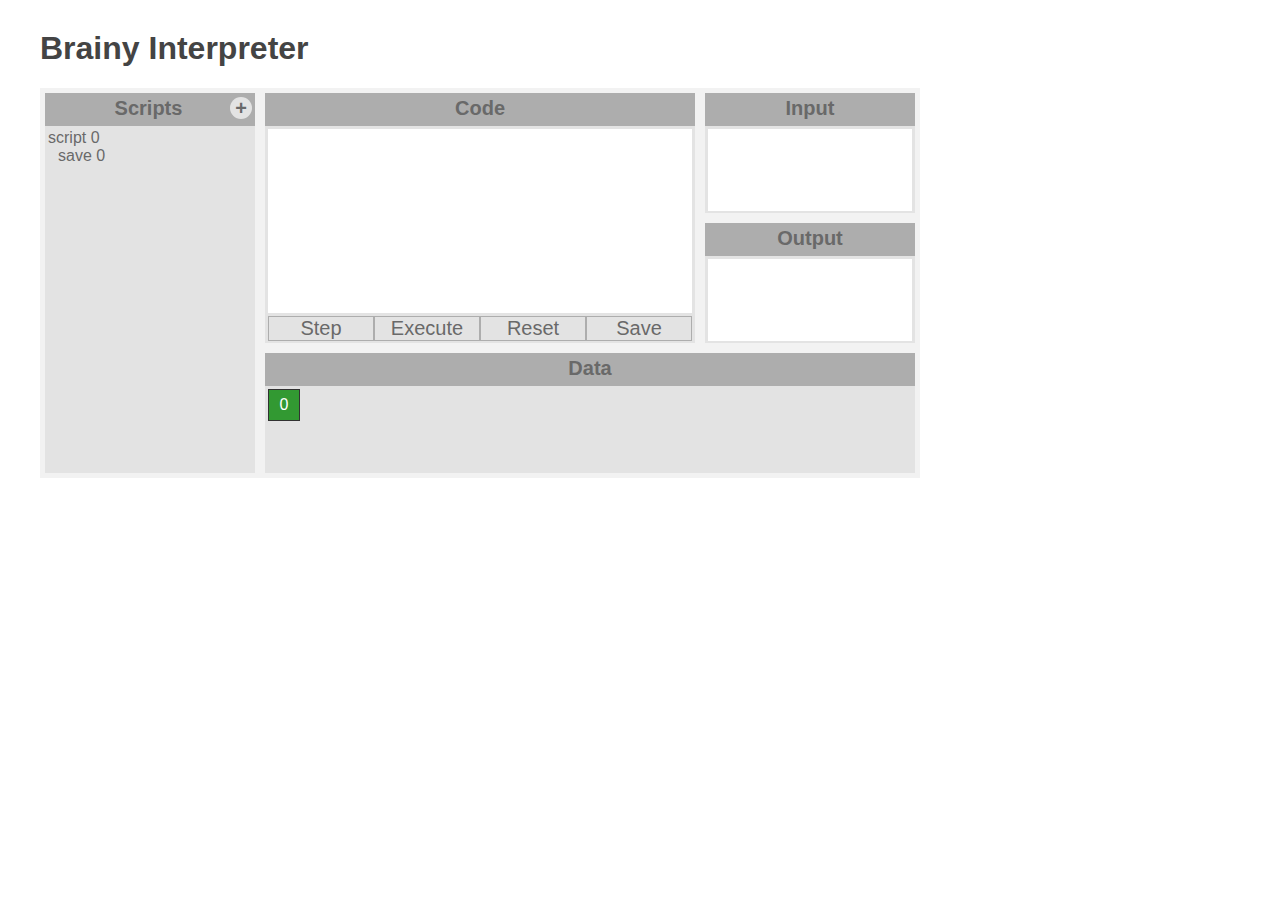
<file: index.html>
<!doctype html>
<html>
	<head>
		<title>Brainy</title>
		<link rel="stylesheet" type="text/css" href="vendor/gridster/jquery.gridster.css"></link>
		<link rel="stylesheet" type="text/css" href="vendor/gridster/demo.css"></link>
		<link rel="stylesheet" type="text/css" href="vendor/codemirror/codemirror.css"></link>
		<link rel="stylesheet" type="text/css" href="src/css/brainy.css"></link>

		<script src="vendor/codemirror/codemirror.js" type="text/javascript"></script>
		<script src="vendor/jquery/jquery.js" type="text/javascript"></script>
		<script src="src/js/stack.js" type="text/javascript"></script>
		<script src="src/js/brainy_interpreter.js" type="text/javascript"></script>
		<script src="src/js/brainy_views.js" type="text/javascript"></script>
		<script src="src/js/script.js" type="text/javascript"></script>
		<script src="src/js/save.js" type="text/javascript"></script>
		<script src="src/js/brainy.js" type="text/javascript"></script>
		<script src="vendor/gridster/jquery.gridster.js" type="text/javascript"></script>
		<script src="vendor/jquery/jquery.cookie.js" type="text/javascript"></script>
		<script src="vendor/codemirror/matchbrackets.js" type="text/javascript"></script>
		<script src="vendor/codemirror/closebrackets.js" type="text/javascript"></script>
	</head>

	<body>
		<h1>Brainy Interpreter</h1>

		<div class="gridster">
			<ul>
				<li data-row="1" data-col="1" data-sizex="2" data-sizey="3">
					<header id="scriptsheader">Scripts<div id="newscript">+</div></header>
					<div id="scripts" class="content"></div>
				</li>
				<li data-row="1" data-col="3" data-sizex="4" data-sizey="2">
					<header>Code</header>
					<div class="code-content">
						<textarea id="code"></textarea>
					</div>
					<div class="actions">
						<div class="button" id="step">Step</div>
						<div class="button" id="execute">Execute</div>
						<div class="button" id="reset">Reset</div>
						<div class="button" id="save">Save</div>
					</div>
				</li>
				<li data-row="1" data-col="7" data-sizex="2" data-sizey="1">
					<header>Input</header>
					<div class="content">
						<textarea id="input"></textarea>
					</div>
				</li>
				<li data-row="2" data-col="7" data-sizex="2" data-sizey="1">
					<header>Output</header>
					<div class="content">
						<textarea id="output"></textarea>
					</div>
				</li>
				<li data-row="3" data-col="3" data-sizex="6" data-sizey="1">
					<header>Data</header>
					<div class="content" id="datacontent">
						<div id="dataview"></div>
					</div>
				</li>
			</ul>
		</div>
	</body>
</html>
</file>
<file: vendor/gridster/demo.css>
.gridster * {
  margin:0;
  padding:0;
}

ul {
  list-style-type: none;
}


/*/
/* demo
/*/


body {
    font-size: 16px;
    font-family: 'Helvetica Neue', Arial, sans-serif;
    color: #444;
    margin: 30px 40px;
}

.controls {
    margin-bottom: 20px;
}

/*/
/* gridster
/*/

.gridster ul {
    background-color: #EFEFEF;
}

.gridster li header {
    font-size: 1em;
    font-weight: bold;
    text-align: center;
    line-height: 100%;
}


.gridster {
    margin: 0 auto;

    opacity: .8;

    -webkit-transition: opacity .6s;
    -moz-transition: opacity .6s;
    -o-transition: opacity .6s;
    -ms-transition: opacity .6s;
    transition: opacity .6s;
}

.gridster .gs-w {
    background: #DDD;
}

.gridster .player {
    background: #BBB;
}


.gridster .preview-holder {
    border: none!important;
    background: red!important;
}
</file>
<file: vendor/codemirror/codemirror.css>
/* BASICS */

.CodeMirror {
  /* Set height, width, borders, and global font properties here */
  font-family: monospace;
  height: 300px;
}
.CodeMirror-scroll {
  /* Set scrolling behaviour here */
  overflow: auto;
}

/* PADDING */

.CodeMirror-lines {
  padding: 4px 0; /* Vertical padding around content */
}
.CodeMirror pre {
  padding: 0 4px; /* Horizontal padding of content */
}

.CodeMirror-scrollbar-filler, .CodeMirror-gutter-filler {
  background-color: white; /* The little square between H and V scrollbars */
}

/* GUTTER */

.CodeMirror-gutters {
  border-right: 1px solid #ddd;
  background-color: #f7f7f7;
  white-space: nowrap;
}
.CodeMirror-linenumbers {}
.CodeMirror-linenumber {
  padding: 0 3px 0 5px;
  min-width: 20px;
  text-align: right;
  color: #999;
  -moz-box-sizing: content-box;
  box-sizing: content-box;
}

.CodeMirror-guttermarker { color: black; }
.CodeMirror-guttermarker-subtle { color: #999; }

/* CURSOR */

.CodeMirror div.CodeMirror-cursor {
  border-left: 1px solid black;
}
/* Shown when moving in bi-directional text */
.CodeMirror div.CodeMirror-secondarycursor {
  border-left: 1px solid silver;
}
.CodeMirror.cm-keymap-fat-cursor div.CodeMirror-cursor {
  width: auto;
  border: 0;
  background: #7e7;
}
.cm-animate-fat-cursor {
  width: auto;
  border: 0;
  -webkit-animation: blink 1.06s steps(1) infinite;
  -moz-animation: blink 1.06s steps(1) infinite;
  animation: blink 1.06s steps(1) infinite;
}
@-moz-keyframes blink {
  0% { background: #7e7; }
  50% { background: none; }
  100% { background: #7e7; }
}
@-webkit-keyframes blink {
  0% { background: #7e7; }
  50% { background: none; }
  100% { background: #7e7; }
}
@keyframes blink {
  0% { background: #7e7; }
  50% { background: none; }
  100% { background: #7e7; }
}

/* Can style cursor different in overwrite (non-insert) mode */
div.CodeMirror-overwrite div.CodeMirror-cursor {}

.cm-tab { display: inline-block; }

.CodeMirror-ruler {
  border-left: 1px solid #ccc;
  position: absolute;
}

/* DEFAULT THEME */

.cm-s-default .cm-keyword {color: #708;}
.cm-s-default .cm-atom {color: #219;}
.cm-s-default .cm-number {color: #164;}
.cm-s-default .cm-def {color: #00f;}
.cm-s-default .cm-variable,
.cm-s-default .cm-punctuation,
.cm-s-default .cm-property,
.cm-s-default .cm-operator {}
.cm-s-default .cm-variable-2 {color: #05a;}
.cm-s-default .cm-variable-3 {color: #085;}
.cm-s-default .cm-comment {color: #a50;}
.cm-s-default .cm-string {color: #a11;}
.cm-s-default .cm-string-2 {color: #f50;}
.cm-s-default .cm-meta {color: #555;}
.cm-s-default .cm-qualifier {color: #555;}
.cm-s-default .cm-builtin {color: #30a;}
.cm-s-default .cm-bracket {color: #997;}
.cm-s-default .cm-tag {color: #170;}
.cm-s-default .cm-attribute {color: #00c;}
.cm-s-default .cm-header {color: blue;}
.cm-s-default .cm-quote {color: #090;}
.cm-s-default .cm-hr {color: #999;}
.cm-s-default .cm-link {color: #00c;}

.cm-negative {color: #d44;}
.cm-positive {color: #292;}
.cm-header, .cm-strong {font-weight: bold;}
.cm-em {font-style: italic;}
.cm-link {text-decoration: underline;}

.cm-s-default .cm-error {color: #f00;}
.cm-invalidchar {color: #f00;}

/* Default styles for common addons */

div.CodeMirror span.CodeMirror-matchingbracket {color: #0f0;}
div.CodeMirror span.CodeMirror-nonmatchingbracket {color: #f22;}
.CodeMirror-matchingtag { background: rgba(255, 150, 0, .3); }
.CodeMirror-activeline-background {background: #e8f2ff;}

/* STOP */

/* The rest of this file contains styles related to the mechanics of
   the editor. You probably shouldn't touch them. */

.CodeMirror {
  line-height: 1;
  position: relative;
  overflow: hidden;
  background: white;
  color: black;
}

.CodeMirror-scroll {
  /* 30px is the magic margin used to hide the element's real scrollbars */
  /* See overflow: hidden in .CodeMirror */
  margin-bottom: -30px; margin-right: -30px;
  padding-bottom: 30px;
  height: 100%;
  outline: none; /* Prevent dragging from highlighting the element */
  position: relative;
  -moz-box-sizing: content-box;
  box-sizing: content-box;
}
.CodeMirror-sizer {
  position: relative;
  border-right: 30px solid transparent;
  -moz-box-sizing: content-box;
  box-sizing: content-box;
}

/* The fake, visible scrollbars. Used to force redraw during scrolling
   before actuall scrolling happens, thus preventing shaking and
   flickering artifacts. */
.CodeMirror-vscrollbar, .CodeMirror-hscrollbar, .CodeMirror-scrollbar-filler, .CodeMirror-gutter-filler {
  position: absolute;
  z-index: 6;
  display: none;
}
.CodeMirror-vscrollbar {
  right: 0; top: 0;
  overflow-x: hidden;
  overflow-y: scroll;
}
.CodeMirror-hscrollbar {
  bottom: 0; left: 0;
  overflow-y: hidden;
  overflow-x: scroll;
}
.CodeMirror-scrollbar-filler {
  right: 0; bottom: 0;
}
.CodeMirror-gutter-filler {
  left: 0; bottom: 0;
}

.CodeMirror-gutters {
  position: absolute; left: 0; top: 0;
  padding-bottom: 30px;
  z-index: 3;
}
.CodeMirror-gutter {
  white-space: normal;
  height: 100%;
  -moz-box-sizing: content-box;
  box-sizing: content-box;
  padding-bottom: 30px;
  margin-bottom: -32px;
  display: inline-block;
  /* Hack to make IE7 behave */
  *zoom:1;
  *display:inline;
}
.CodeMirror-gutter-elt {
  position: absolute;
  cursor: default;
  z-index: 4;
}

.CodeMirror-lines {
  cursor: text;
}
.CodeMirror pre {
  /* Reset some styles that the rest of the page might have set */
  -moz-border-radius: 0; -webkit-border-radius: 0; border-radius: 0;
  border-width: 0;
  background: transparent;
  font-family: inherit;
  font-size: inherit;
  margin: 0;
  white-space: pre;
  word-wrap: normal;
  line-height: inherit;
  color: inherit;
  z-index: 2;
  position: relative;
  overflow: visible;
}
.CodeMirror-wrap pre {
  word-wrap: break-word;
  white-space: pre-wrap;
  word-break: normal;
}

.CodeMirror-linebackground {
  position: absolute;
  left: 0; right: 0; top: 0; bottom: 0;
  z-index: 0;
}

.CodeMirror-linewidget {
  position: relative;
  z-index: 2;
  overflow: auto;
}

.CodeMirror-widget {}

.CodeMirror-wrap .CodeMirror-scroll {
  overflow-x: hidden;
}

.CodeMirror-measure {
  position: absolute;
  width: 100%;
  height: 0;
  overflow: hidden;
  visibility: hidden;
}
.CodeMirror-measure pre { position: static; }

.CodeMirror div.CodeMirror-cursor {
  position: absolute;
  border-right: none;
  width: 0;
}

div.CodeMirror-cursors {
  visibility: hidden;
  position: relative;
  z-index: 1;
}
.CodeMirror-focused div.CodeMirror-cursors {
  visibility: visible;
}

.CodeMirror-selected { background: #d9d9d9; }
.CodeMirror-focused .CodeMirror-selected { background: #d7d4f0; }
.CodeMirror-crosshair { cursor: crosshair; }

.cm-searching {
  background: #ffa;
  background: rgba(255, 255, 0, .4);
}

/* IE7 hack to prevent it from returning funny offsetTops on the spans */
.CodeMirror span { *vertical-align: text-bottom; }

/* Used to force a border model for a node */
.cm-force-border { padding-right: .1px; }

@media print {
  /* Hide the cursor when printing */
  .CodeMirror div.CodeMirror-cursors {
    visibility: hidden;
  }
}
</file>
<file: src/css/brainy.css>
.gridster li header {
	background: #999;
	display: block;
	font-size: 20px;
	line-height: normal;
	padding: 4px 0 6px ;
	cursor: move;
}

.gridster li .actions {
	display: block;
	font-size: 20px;
	line-height: normal;
	margin-left: 3px;
	margin-right: 3px;
}

.gridster li .actions .button {
	text-align: center;
	cursor: pointer;
	float: left;
	border: 1px solid #999;
	height: 100%;
	width: calc(25% - 2px);
}

.code-content {
	margin: 3px;
	height: calc(100% - 33px - 33px);
}

.content {
	margin: 3px;
	height: calc(100% - 38px);
}

.CodeMirror {
	height: 100%;
}

#newscript {
	background: #DDD;
	width: 22px;
	height: 22px;
	display: inline-block;
	float: right;
	border-radius: 11px;
	margin-right: 3px;
	cursor: pointer;
}

#scriptsheader {
	padding-left: 22px;
}

#dataview {

}

#datacontent {
}

.datablock {
	height: 30px;
	width: 30px;
	display: inline-block;
	background: white;
	border-bottom: 1px solid black;
	border-top: 1px solid black;
	border-right: 1px solid black;
	line-height: 30px;
	text-align: center;
	margin-bottom: 12px;
}

.datablock:first-child {
	border-left: 1px solid black;
}

.activedatablock {
	background: green;
	color: white;
}

.saverow {
	margin-left: 10px;
}

.activecode {
	background: green;
	color: white;
}

.activeinput {
	background: green;
	color: white;
}
</file>
